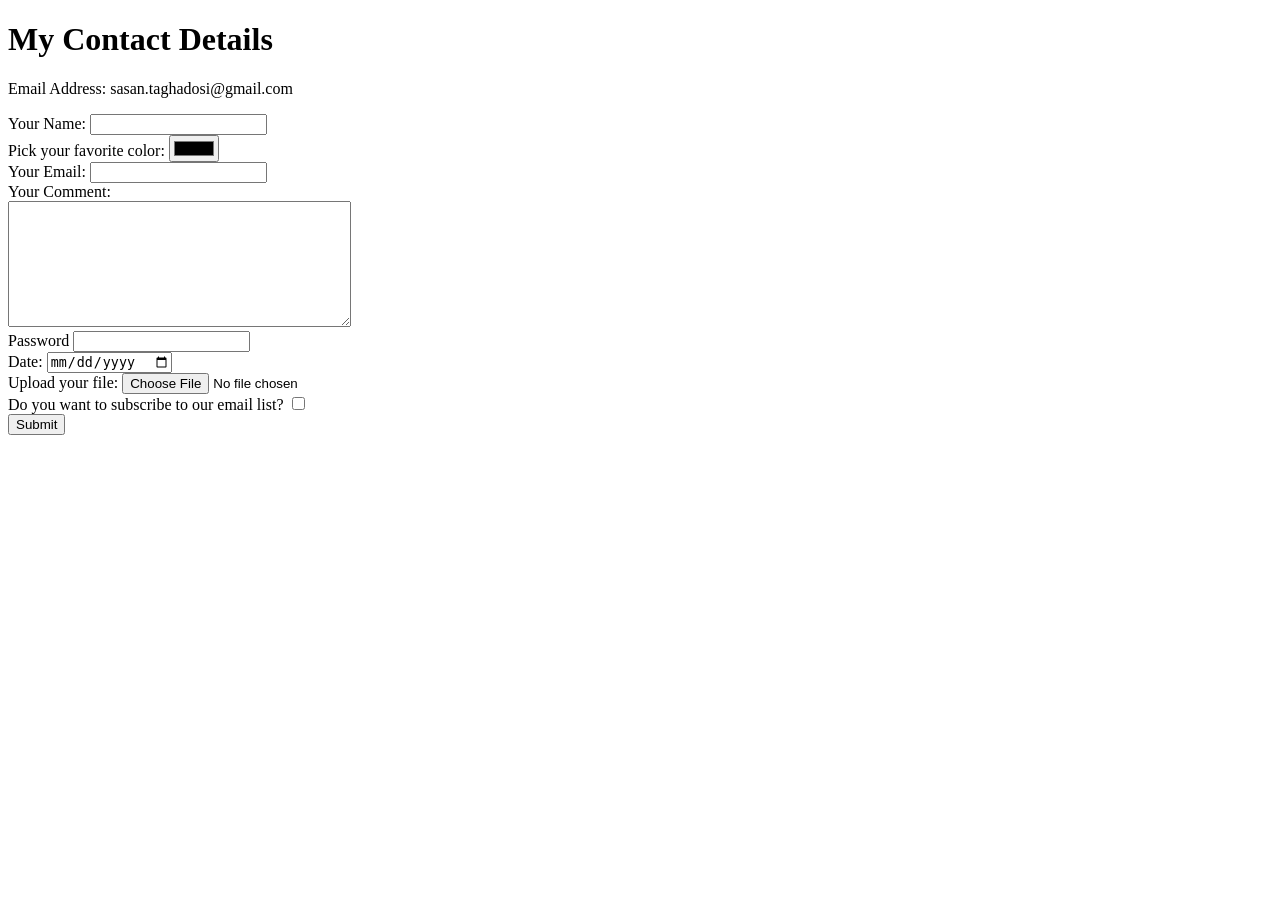
<file: MyContactDetails.html>
<!DOCTYPE html>
<html lang="en" dir="ltr">

<head>
  <meta charset="utf-8">
  <title>Sasan Taghadosi Contact Details</title>
</head>
<body>
  <h1>My Contact Details</h1>
  <p>Email Address: sasan.taghadosi@gmail.com</p>
  <form class="" action="mailto:sasan.taghadosi@gmail.com" method="post" enctype="text/plain">
    <label>Your Name: </label>
    <input type="text" name="YourName" value=""><br>
    <label>Pick your favorite color: </label>
    <input type="color" name="YourColor" value=""><br size="10">
    <label>Your Email: </label>
    <input type="email" name="YourEmail" value=""><br>
    <label>Your Comment: </label><br>
    <textarea name="YourComment" rows="8" cols="40"></textarea><br>
    <label>Password</label>
    <input type="password" name="YourPassword" value=""><br>
    <label>Date:</label>
    <input type="date" name="YourDate" value=""><br>
    <label>Upload your file:</label>
    <input type="file" name="YourFile" value=""><br>
    <label>Do you want to subscribe to our email list? </label>
    <input type="checkbox" name="YourSubscribe" value=""><br>
    <input type="submit" name="" value="Submit"><br>
  </form>
</body>

</html>
</file>
